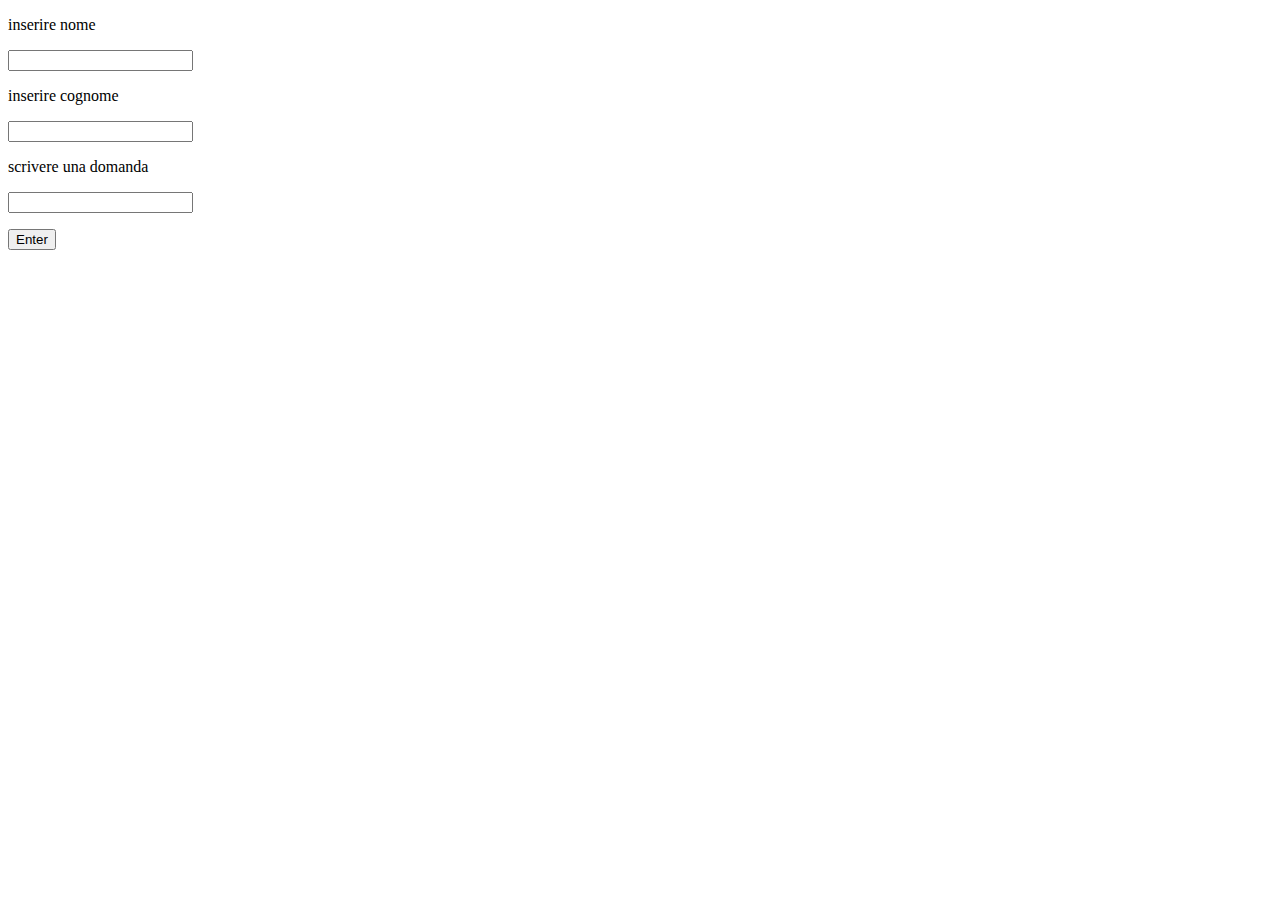
<file: BookShop/quest.html>
<!DOCTYPE html>
<html>
<head>
<title>Page Title</title>
</head>
<body>
 <form action="pro">   
<p> inserire nome</p>
<input type="text" placeholder="">

<p> inserire cognome</p>
<input type="text" placeholder="">
<p> scrivere una domanda</p>
<input type="text" placeholder="">




<p><input type="submit" value="Enter" ></p>
</form>

</body>
</html>
</file>
